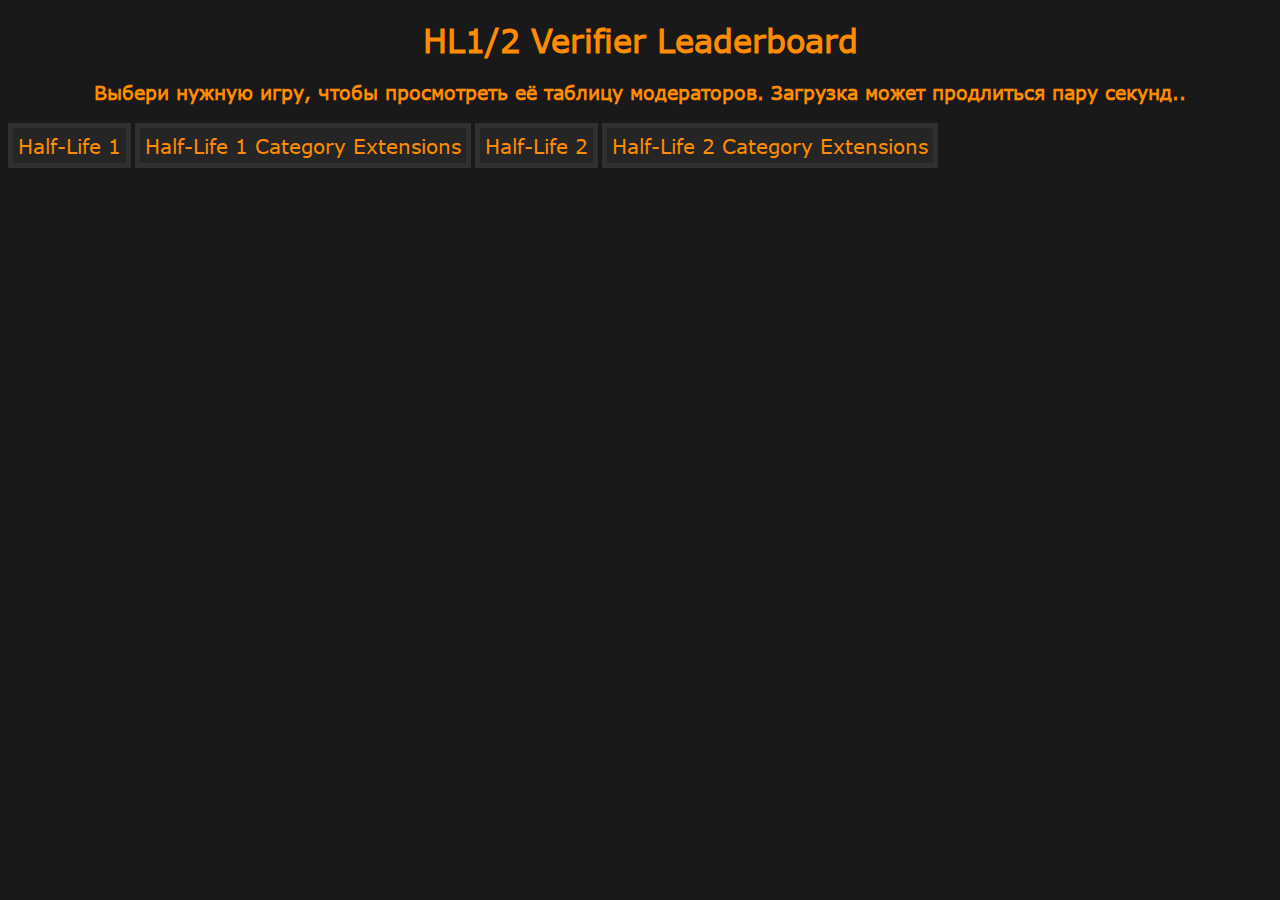
<file: index.html>
<!DOCTYPE html>
<html>
<head>
	<meta charset="UTF-8">
	<meta name="viewport" content="width=device-width, initial-scale=1">
	<title>HL1/2 Verifier Leaderboard</title>
	<link rel="stylesheet" href="style.css">
	<link rel='icon' sizes='192x192' href='purplecup.png'>
</head>
<body style="background-color: rgba(25,25,25,255);">
	<style type="text/css">
		@font-face {
    font-family: 'verdana';
    src: url('Verdana.woff2') format('woff2'),
         url('Verdana.woff') format('woff');
    font-weight: normal;
    font-style: normal;
}
		#table{
			font-size: 500%;
			font-family: verdana;
			background-color: #202020;
			color: #FF8C00;
			table-layout: auto;
			width: 100%;
			border-collapse: collapse;
		}
		h1{text-align:center;}
		h3{text-align:center;}
		td{
			border: 5px solid #303030;
			padding: 10px;
		}
	</style>
	<h1 style="color: darkorange; font-family:verdana">HL1/2 Verifier Leaderboard</h1>
	<div id="board">
		<h3 id="warning" style="color: darkorange; font-family:verdana">team quadrazip</h2>
		<table id="table">
		</table>
	</div>
	
	<script type="text/javascript" src="showStats.js"></script>
	<button id="HL1Table" class="button" style="color: #FF8C00;">Half-Life 1</button>
	<button id="HL1CETable" class="button" style="color: #FF8C00;">Half-Life 1 Category Extensions</button>
	<button id="HL2Table" class="button" style="color: #FF8C00;">Half-Life 2</button>
	<button id="HL2CETable" class="button" style="color: #FF8C00;">Half-Life 2 Category Extensions</button>
</body>

</html>
</file>
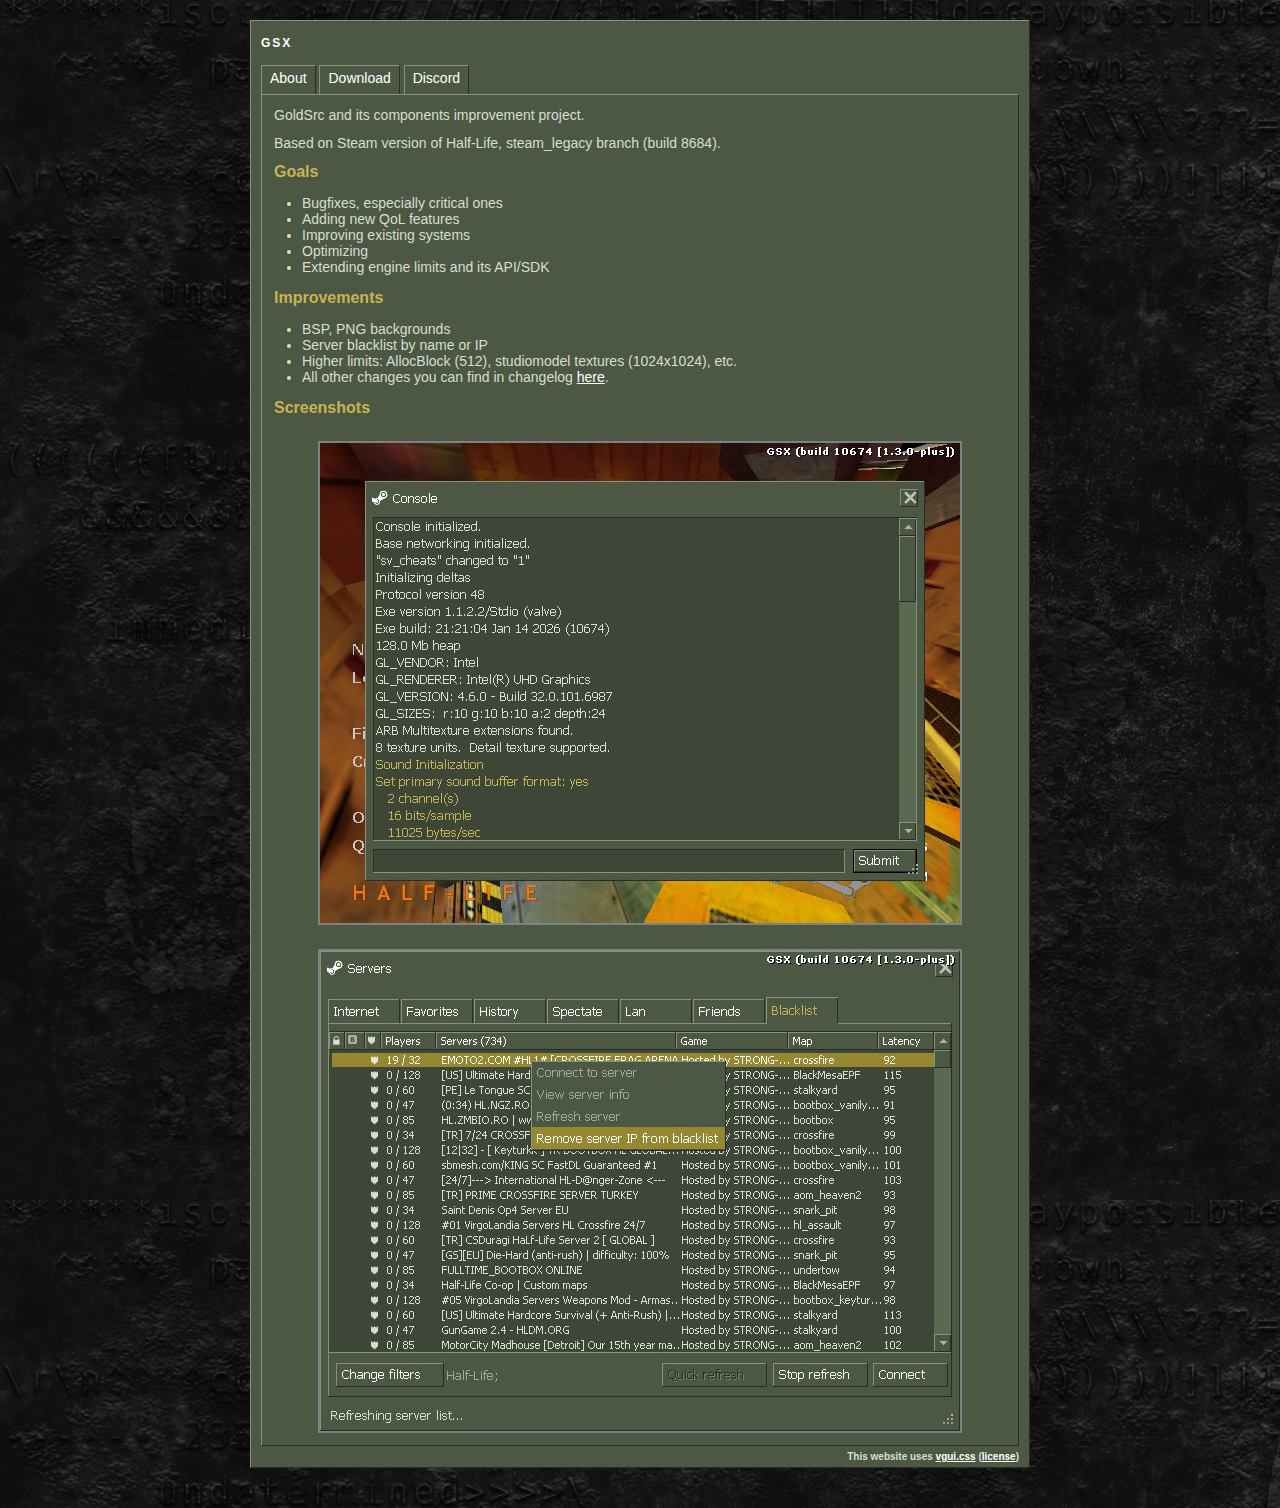
<file: gsx/index.html>
<!DOCTYPE html>
<html>
    <title>GSX</title>
    <link rel=stylesheet type=text/css href="vgui.css/greensteam.css" />
    <link rel=stylesheet type=text/css href="gsx.css" />
    <meta name="viewport" content="width=device-width, initial-scale=0.85" />
    <link rel="icon" type="image/x-icon" href="gsx.png">
    <meta name="twitter:card" content="summary_large_image">
    <meta name="twitter:title" content="GSX">
    <meta name="twitter:description" content="GoldSrc and its components improvement project.">
    <meta name="twitter:image" content="https://scriptedsnark.github.io/gsx/screens/updater.png">
    <meta property="og:title" content="GSX">
    <meta property="og:description" content="GoldSrc and its components improvement project.">
    <meta property="og:image" content="https://scriptedsnark.github.io/gsx/screens/updater.png">
    <meta property="og:url" content="https://scriptedsnark.github.io/gsx">
    <meta property="og:type" content="website">
    <script src="gsx.js"></script>
    <main>
		<div class="headless no-resize window">
			<div class="titlebar">GSX</div>
            <nav>
                <li><a href="index.html#about">About</a></li>
                <li><a href="index.html#download">Download</a></li>
                <li><a href="https://discord.gg/gqNE6gRUhy">Discord</a></li>
            </nav>

            <div class="tab" id="about">
                <p>
                    GoldSrc and its components improvement project.
                </p>
                <p>
                    Based on Steam version of Half-Life, steam_legacy branch (build 8684).
                </p>

                <h2>Goals</h2>
                <ul>
                    <li>Bugfixes, especially critical ones</li>
                    <li>Adding new QoL features</li>
                    <li>Improving existing systems</li>
                    <li>Optimizing</li>
                    <li>Extending engine limits and its API/SDK</li>
                </ul>

                <h2>Improvements</h2>
                <ul>
                    <li>BSP, PNG backgrounds</li>
                    <li>Server blacklist by name or IP</li>
                    <li>Higher limits: AllocBlock (512), studiomodel textures (1024x1024), etc.</li>
                    <li>All other changes you can find in changelog <a href="changelog.html">here</a>.</li>
                </ul>

                <h2>Screenshots</h2>
                <div class="screenshots">
                    <img src="screens/version.jpg" alt="Version" />
                    <img src="screens/blacklist.jpg" alt="Blacklist" />
                </div>
            </div>

            <div class="tab" id="download">
                <p>
                    You can download the latest version of GSX by using updater.
                </p>

                <p><img src="screens/updater.png" alt="Updater" /></p>
                <p><a href="updater/gsx-updater.zip">Download updater</a></p>
                
                <p>
                    You need to extract updater contents to your Half-Life directory.
                    Then you need to <strong>downgrade your HL to steam_legacy</strong>.
                </p>

                <p>
                    After that you can run updater and it will download latest GSX version.
                    You can also use it to download new versions in the future.
                </p>

                <p>
                    Also don't forget about <a href="https://discord.gg/gqNE6gRUhy">Discord server</a>! It's the best way to get notified about new updates, report issues and so on!
                </p>

                <p> <strong>WARNING:</strong>
                    GSX is not binary compatible with original engine. This means that plugins/mods that do binary code analysis probably won't work here. 
                </p>
            </div>

            <div class="attribution">
                This website uses <a href="https://github.com/leonill007/vgui.css">vgui.css</a> (<a href="vgui.css/LICENSE">license</a>)
            </div>

        </div>
    </main>
</html>
</file>
<file: style.css>
.button {
   -webkit-border-radius: 0px;
   -moz-border-radius: 0px;
   border-radius: 0px;
   color: #FFFFFF;
   font-family: Verdana;
   font-size: 20px;
   font-weight: 100;
   padding: 5px;
   background-color: #252525;
   border: solid #303030 5px;
   text-decoration: none;
   display: inline-block;
   cursor: pointer;
   text-align: center;
}

.button:hover {
   background: #101010;
   border: solid #303030 5px;
   -webkit-border-radius: 0px;
   -moz-border-radius: 0px;
   border-radius: 0px;
   text-decoration: none;
}
</file>
<file: gsx/gsx.css>
.titlebar {
    line-height: 24px;
    margin-bottom: 10px;
}
nav {
    padding: 0;
    list-style: none;
}
nav li {
    border-top: solid 1px #899281;
    border-left: solid 1px #899281;
    border-right: solid 1px #292d23;
    background: #4c5844;

    display: inline-block;
    position: relative;
    text-align: left;
    cursor: pointer;
}
nav li a {
    display: block;
    padding: 4px 8px;
    color: white;
    text-decoration: none;
    height: 20px;
}
nav li a:hover,
nav li a.selected  {
    color: #c4b550;
    text-decoration: none;
}
nav li a.selected  {
    line-height: 20px;
}
nav li:has(a.selected)::after {
    content: '';
    height: 0px;
    display: block;
    border-bottom: solid 2px #4c5844;
    position: relative;
    top: 1.5px;
}

.tab {
    border-bottom: solid 1px #292d23;
    border-left: solid 1px #899281;
    border-right: solid 1px #292d23;
    border-top: solid 1px #899281;
    display: none;
}

.tab:target {
    display: block;
}

.attribution {
    text-align: right;
    font-size: 10px;
    font-weight: bold;
    margin: 5px 0 -5px 0;
}

table {
    margin: 12px;
    text-align: left;
    font-size: 14px;
    color: white;
    border-spacing: 0;
}

th {
    font-weight: normal;
    border-bottom: solid 1px #292d23;
    border-left: solid 1px #899281;
    border-right: solid 1px #292d23;
    border-top: solid 1px #899281;
    background: #4c5844;
}

th, td {
    padding: 0 6px;
}

tbody {
    background-color: #3e4637;
}

body {
    background-image: url("hl.png");
}

td img {
    width: 16px;
    height: 16px;
    border: 0;
    margin: 0 -5px -3px -5px;
}

td a {
    color: white;
    display: block;
    text-decoration: none;
}

td a:hover {
    color: white;
    text-decoration: none;
}

tr:hover {
    background: #958831;
}

.console {
    white-space: pre-line;
    margin: 10px;
}

.screenshots {
    display: flex;
    flex-wrap: wrap;
    justify-content: center;
}

.screenshots img {
    max-width: 100%;
    height: auto;
    object-fit: contain;
    margin: 12px;
    border: solid 2px #7b8484;
}
</file>
<file: gsx/vgui.css/greensteam.css>
/*** Form Controls: Buttons, Checkboxes, Radio Buttons, Text Fields, etc. ***/
button,
input[type=button],
input[type=reset],
input[type=submit],
input[type=color],
::-webkit-file-upload-button,
.greensteam-button {
  color: white;
  background-color: #4c5844;
  height: 25px;
  min-width: 75px;
  cursor: pointer;
  border-top: solid 1px #899281;
  border-bottom: solid 1px #292d23;
  border-left: solid 1px #899281;
  border-right: solid 1px #292d23;
  font-weight: lighter;
  text-align: left;
  -webkit-font-smoothing: none;
}
button:active,
input[type=button]:active,
input[type=reset]:active,
input[type=submit]:active,
input[type=color]:active,
::-webkit-file-upload-button:active,
.greensteam-button:active {
  border-top: solid 1px #292d23;
  border-bottom: solid 1px #899281;
  border-left: solid 1px #292d23;
  border-right: solid 1px #899281;
}
button:focus,
input[type=button]:focus,
input[type=reset]:focus,
input[type=submit]:focus,
input[type=color]:focus,
::-webkit-file-upload-button:focus,
.greensteam-button:focus {
  outline: 1px dashed #292d23;
  outline-offset: -4px;
}
button :not(input[type=color]),
input[type=button] :not(input[type=color]),
input[type=reset] :not(input[type=color]),
input[type=submit] :not(input[type=color]),
input[type=color] :not(input[type=color]),
::-webkit-file-upload-button :not(input[type=color]),
.greensteam-button :not(input[type=color]) {
  padding-right: 5%;
}
::file-selector-button {
  color: white;
  background-color: #4c5844;
  height: 25px;
  min-width: 75px;
  cursor: pointer;
  border-top: solid 1px #899281;
  border-bottom: solid 1px #292d23;
  border-left: solid 1px #899281;
  border-right: solid 1px #292d23;
  font-weight: lighter;
  text-align: left;
  -webkit-font-smoothing: none;
}
::file-selector-button:active {
  border-top: solid 1px #292d23;
  border-bottom: solid 1px #899281;
  border-left: solid 1px #292d23;
  border-right: solid 1px #899281;
}
::file-selector-button:focus {
  outline: 1px dashed #292d23;
  outline-offset: -4px;
}
::file-selector-button :not(input[type=color]) {
  padding-right: 5%;
}
button:active,
input[type=button]:active,
input[type=reset]:active,
input[type=submit]:active,
input[type=color]:active,
::file-selector-button:active {
  border-top: solid 1px #292d23;
  border-bottom: solid 1px #899281;
  border-left: solid 1px #292d23;
  border-right: solid 1px #899281;
}
input[type=checkbox] {
  vertical-align: middle;
  appearance: none;
  width: 15px;
  height: 15px;
  border-top: solid 1px #292d23;
  border-bottom: solid 1px #899281;
  border-left: solid 1px #292d23;
  border-right: solid 1px #899281;
}
input[type=checkbox]:focus {
  outline: 1px dotted black;
  outline-offset: -2px;
}
input[type=checkbox]:checked {
  background-image: url("checkmark.png");
}
input[type=radio] {
  vertical-align: text-bottom;
  appearance: none;
  width: 15px;
  height: 15px;
  background-image: url("radio_off.png");
}
input[type=radio]:focus {
  outline: 1px dotted black;
}
input[type=radio]:checked {
  background-image: url("radio_on.png");
}
input[type=text],
input[type=tel],
input[type=search],
input[type=password],
input[type=email],
input[type=url],
input[type=number],
input[type=date],
input[type=datetime-local],
input[type=month],
input[type=week],
input[type=time],
input[list],
select,
textarea {
  border-top: solid 1px #292d23;
  border-bottom: solid 1px #899281;
  border-left: solid 1px #292d23;
  border-right: solid 1px #899281;
  color: inherit;
  background: #3e4637;
}
input[type=text]:focus,
input[type=tel]:focus,
input[type=search]:focus,
input[type=password]:focus,
input[type=email]:focus,
input[type=url]:focus,
input[type=number]:focus,
input[type=date]:focus,
input[type=datetime-local]:focus,
input[type=month]:focus,
input[type=week]:focus,
input[type=time]:focus,
input[list]:focus,
select:focus,
textarea:focus {
  outline: 1px dotted black;
  outline-offset: -3px;
}
::-webkit-calendar-picker-indicator {
  filter: brightness(0) invert() brightness(70%);
}
/*** Range Slider ***/
.greensteam-slider-track {
  background: black;
  height: 4px;
  border-top: solid 1px #292d23;
  border-bottom: solid 1px #899281;
  border-left: solid 1px #292d23;
  border-right: solid 1px #899281;
  margin: 6px 0;
}
.greensteam-slider-thumb {
  appearance: none;
  background: #4c5844;
  border-top: solid 1px #899281;
  border-bottom: solid 1px #292d23;
  border-left: solid 1px #899281;
  border-right: solid 1px #292d23;
  width: 8px;
  height: 16px;
  position: relative;
  top: -7px;
  border-radius: 0;
}
input[type=range] {
  appearance: none;
  min-width: 200px;
  color: #b8c4ad;
  background: none;
  position: relative;
}
input[type=range]::before,
input[type=range]::after {
  display: inline;
  position: absolute;
  font-size: 10px;
  top: 10px;
  font-family: monospace;
}
input[type=range]::before {
  left: 0;
  content: attr(min);
}
input[type=range]::after {
  right: 0;
  content: attr(max);
}
input[type=range]::-webkit-slider-runnable-track {
  background: black;
  height: 4px;
  border-top: solid 1px #292d23;
  border-bottom: solid 1px #899281;
  border-left: solid 1px #292d23;
  border-right: solid 1px #899281;
  margin: 6px 0;
}
input[type=range]::-moz-range-track,
input[type=range]::-moz-range-progress {
  background: black;
  height: 4px;
  border-top: solid 1px #292d23;
  border-bottom: solid 1px #899281;
  border-left: solid 1px #292d23;
  border-right: solid 1px #899281;
  margin: 6px 0;
}
input[type=range]::-moz-range-track,
input[type=range]::-moz-range-progress {
  height: 2px;
}
input[type=range]::-webkit-slider-thumb {
  appearance: none;
  background: #4c5844;
  border-top: solid 1px #899281;
  border-bottom: solid 1px #292d23;
  border-left: solid 1px #899281;
  border-right: solid 1px #292d23;
  width: 8px;
  height: 16px;
  position: relative;
  top: -7px;
  border-radius: 0;
}
input[type=range]::-moz-range-thumb {
  appearance: none;
  background: #4c5844;
  border-top: solid 1px #899281;
  border-bottom: solid 1px #292d23;
  border-left: solid 1px #899281;
  border-right: solid 1px #292d23;
  width: 8px;
  height: 16px;
  position: relative;
  top: -7px;
  border-radius: 0;
}
input[type=range]:focus {
  outline: 1px dotted black;
  outline-offset: 2px;
}
input[type=range].ticks {
  background: url("sliderticks.png") repeat-x;
  background-position: bottom left 2px;
  background-size: 19px 5px;
}
input[type=range].ticks::before,
input[type=range].ticks::after {
  top: 16px;
}
/*** Window ***/
.window,
.box {
  position: static;
  background-color: #4c5844;
  padding: 10px;
  box-sizing: border-box;
  margin: 0 0 20px;
  max-width: 780px;
}
.window:not(.headless):before {
  content: attr(name);
}
.window:not(.no-resize)::after {
  width: 12px;
  height: 12px;
  display: block;
  margin: 0 0 0 auto;
  position: relative;
  bottom: -7px;
  right: -7px;
  cursor: nwse-resize;
  content: '';
  background-image: url("resize.png");
}
.window.half,
.window-row .window {
  max-width: 380px;
  width: 100%;
  align-self: flex-start;
}
/*** Progress Bar ***/
progress {
  -webkit-appearance: none;
  appearance: none;
  display: block;
  width: 90%;
  margin: 12px auto;
  margin-top: 18px;
  height: 26px;
  box-sizing: border-box;
  border-top: solid 1px #292d23;
  border-bottom: solid 1px #899281;
  border-left: solid 1px #292d23;
  border-right: solid 1px #899281;
  background: #3e4637;
}
progress::-webkit-progress-bar {
  background: #3e4637;
  padding: 4px;
}
progress::-webkit-progress-value {
  height: 16px;
  background: repeating-linear-gradient(to right, #96892D, #96892D 8px, #3e4637 1px, #3e4637 12px);
}
progress::-moz-progress-bar {
  height: 16px;
  background: repeating-linear-gradient(to right, #96892D, #96892D 8px, #3e4637 1px, #3e4637 12px);
  margin-top: 4px;
  margin-left: 4px;
}
/*** Scrollbar ***/
::-webkit-scrollbar,
::-webkit-scrollbar-corner {
  width: 18px;
  background-color: #5a6a50;
}
::-webkit-scrollbar-thumb {
  background-color: #4c5844;
  border-top: solid 1px #899281;
  border-bottom: solid 1px #292d23;
  border-left: solid 1px #899281;
  border-right: solid 1px #292d23;
}
::-webkit-scrollbar-button {
  width: 18px;
  height: 18px;
  border-top: solid 1px #899281;
  border-bottom: solid 1px #292d23;
  border-left: solid 1px #899281;
  border-right: solid 1px #292d23;
  background: #4c5844;
}
::-webkit-scrollbar-button:active {
  border-top: solid 1px #292d23;
  border-bottom: solid 1px #899281;
  border-left: solid 1px #292d23;
  border-right: solid 1px #899281;
}
::-webkit-scrollbar-button:vertical:increment {
  background: url("scroll_down.png") no-repeat center, #4c5844;
}
::-webkit-scrollbar-button:vertical:decrement {
  background: url("scroll_up.png") no-repeat center, #4c5844;
}
::-webkit-scrollbar-button:horizontal:increment {
  background: url("scroll_right.png") no-repeat center, #4c5844;
}
::-webkit-scrollbar-button:horizontal:decrement {
  background: url("scroll_left.png") no-repeat center, #4c5844;
}
/*** Borders ***/
.border {
  border-top: solid 1px #899281;
  border-bottom: solid 1px #292d23;
  border-left: solid 1px #899281;
  border-right: solid 1px #292d23;
}
.border-inverted {
  border-top: solid 1px #292d23;
  border-bottom: solid 1px #899281;
  border-left: solid 1px #292d23;
  border-right: solid 1px #899281;
}
.inset,
.box.inset,
.window.rounded {
  background-color: #3e4637;
  border-top: solid 1px #292d23;
  border-bottom: solid 1px #899281;
  border-left: solid 1px #292d23;
  border-right: solid 1px #899281;
}
.inset code,
.box.inset code,
.window.rounded code {
  background-color: #4c5844;
}
.rounded,
.box.rounded,
.window.rounded {
  border: none;
  border-radius: 10px;
}
.inset .rounded {
  background-color: #4a5942;
}
.inset .rounded code {
  background-color: #3e4637;
}
.flex-row {
  display: flex;
  flex-direction: row;
}
.flex-column {
  display: flex;
  flex-direction: column;
}
.flex-row,
.flex-column {
  align-items: flex-start;
}
body {
  background-color: #3e4637;
  font-family: "Trebuchet MS", "Verdana", sans-serif;
  color: #d8ded3;
  font-size: 14px;
  image-rendering: smooth;
  margin: 20px 20px;
}
::selection {
  background-color: #96892D;
}
h1,
h2,
h3,
h4,
h5,
h6 {
  margin: 3px 12px 12px;
}
h1,
h2 {
  color: #c4b550;
}
h1 {
  font-size: 18px;
}
h2 {
  font-size: 16px;
}
p {
  text-align: left;
  margin: 12px 12px 12px;
  color: #d8ded3;
}
fieldset {
  border-top: solid 1px #292d23;
  border-bottom: solid 1px #899281;
  border-left: solid 1px #292d23;
  border-right: solid 1px #899281;
}
code {
  background: #3e4637;
  padding: 0 3px;
}
hr {
  margin: 20px 0;
  border: none;
  height: 1px;
  background-color: #3e4637;
}
main,
.window-column {
  display: flex;
  flex-direction: column;
  justify-content: flex-start;
  align-items: stretch;
  max-width: 780px;
  margin: 0 auto;
}
.window-row {
  display: flex;
  flex-direction: row;
  justify-content: space-between;
  align-items: stretch;
  max-width: 780px;
}
.window,
.box {
  border-top: solid 1px #899281;
  border-bottom: solid 1px #292d23;
  border-left: solid 1px #899281;
  border-right: solid 1px #292d23;
}
.window::before,
.titlebar,
legend {
  text-transform: uppercase;
  letter-spacing: 2px;
  font-size: 12px;
  color: white;
  font-weight: bold;
}
img {
  border: solid 2px #7b8484;
}
a {
  text-decoration: underline;
  color: white;
}
a:hover {
  text-decoration: underline;
  color: #c4b550;
}
.DownloadButton {
  background: url(download.png) no-repeat;
  padding: 13px 50px;
}
.DownloadButton:active {
  background: url(download_pressed.png) no-repeat;
   padding: 13px 50px;
}
</file>
